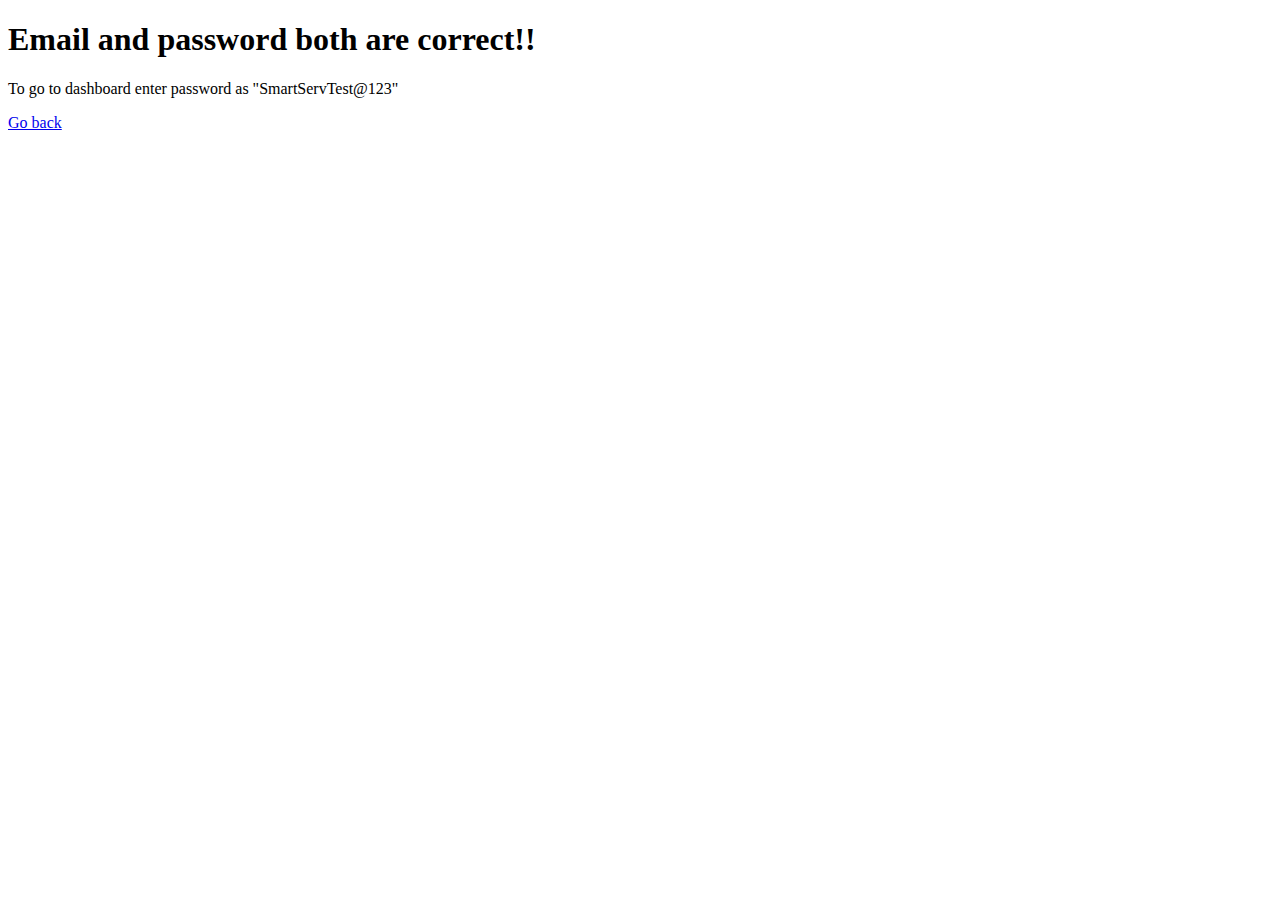
<file: sucess.html>
<!doctype html>
<html lang="en">
  <head>
    <!-- Required meta tags -->
    <meta charset="utf-8">
    <meta name="viewport" content="width=device-width, initial-scale=1">

    <!-- Bootstrap CSS -->
    <link href="https://cdn.jsdelivr.net/npm/bootstrap@5.1.3/dist/css/bootstrap.min.css" rel="stylesheet" integrity="sha384-1BmE4kWBq78iYhFldvKuhfTAU6auU8tT94WrHftjDbrCEXSU1oBoqyl2QvZ6jIW3" crossorigin="anonymous">

    <title>Sucess</title>
  </head>
  <body>
    <h1>Email and password both are correct!!</h1>
    <p>To go to dashboard enter password as "SmartServTest@123"</p>
    <a href="login.html">Go back</a>


    <!-- Option 1: Bootstrap Bundle with Popper -->
    <script src="https://cdn.jsdelivr.net/npm/bootstrap@5.1.3/dist/js/bootstrap.bundle.min.js" integrity="sha384-ka7Sk0Gln4gmtz2MlQnikT1wXgYsOg+OMhuP+IlRH9sENBO0LRn5q+8nbTov4+1p" crossorigin="anonymous"></script>
  </body>
</html>
</file>
